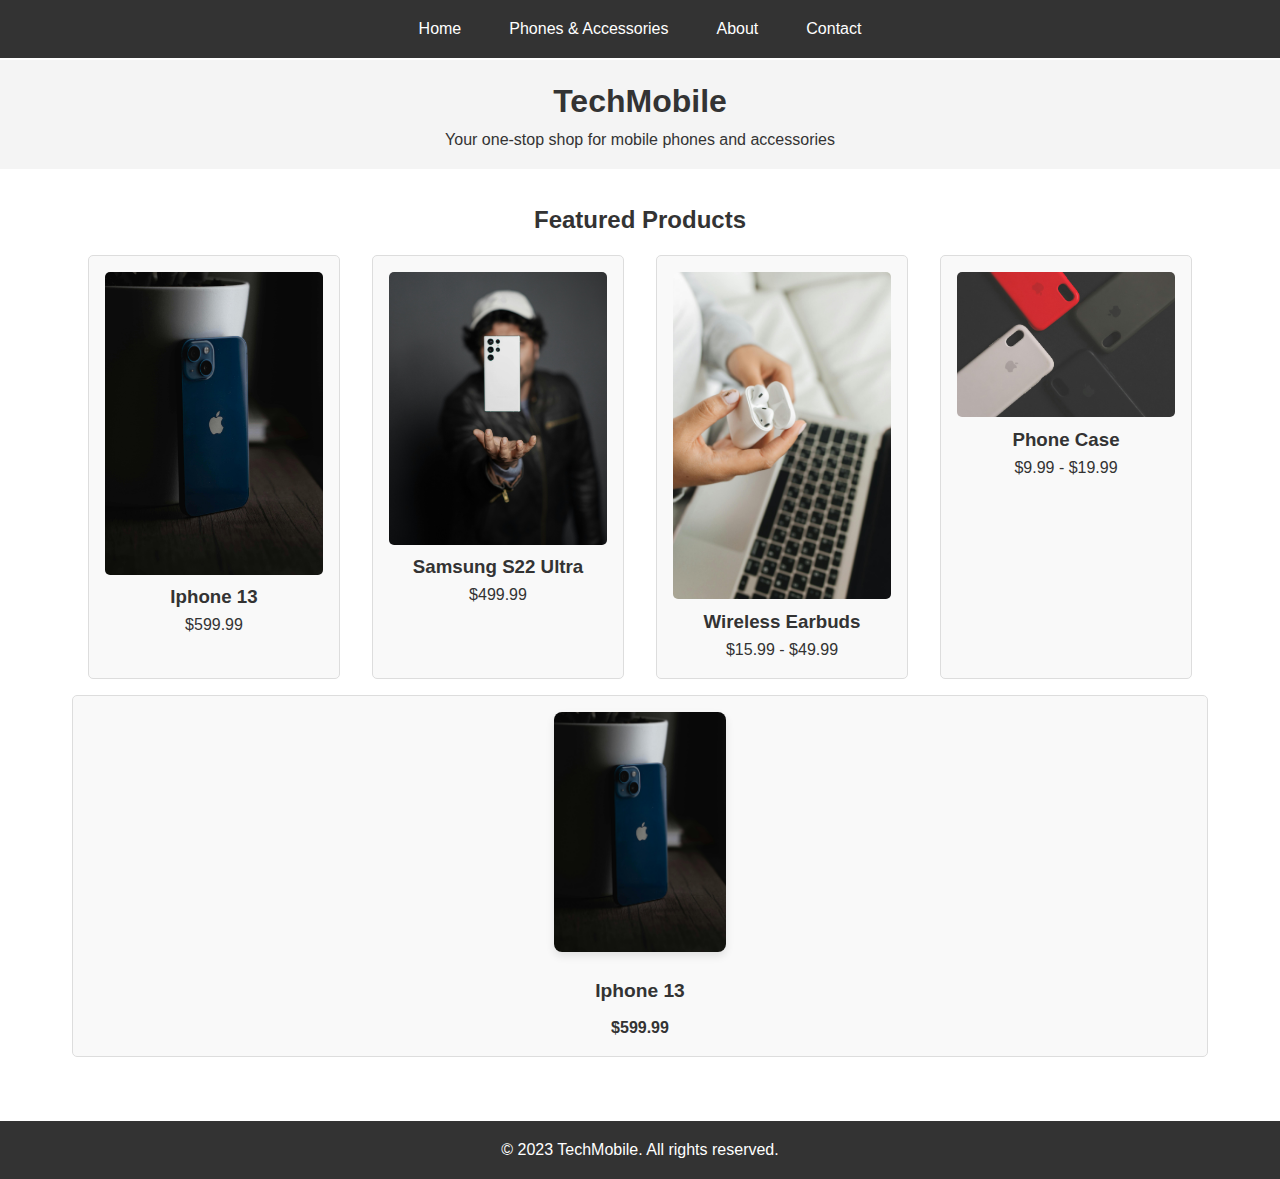
<file: index.html>
<!DOCTYPE html>
<html lang="en">
<head>
    <meta charset="UTF-8">
    <meta name="viewport" content="width=device-width, initial-scale=1.0">
    <title>TechMobile - Your Mobile Phone Store</title>
    <link rel="stylesheet" href="style.css"/>
</head>
<body>
    <header>
        <h1>TechMobile</h1>
        <p>Your one-stop shop for mobile phones and accessories</p>
    </header>
    <nav>
        <input type="checkbox" id="nav-toggle" ">
        <label for="nav-toggle" class="nav-toggle">☰</label>
        <ul>
            <li><a href="#home">Home</a></li>
            <li><a href="phones.html">Phones & Accessories</a></li>
            <li><a href="about.html">About</a></li>
            <li><a href="contacts.html">Contact</a></li>
        </ul>
    </nav>
    <main>
        <h2>Featured Products</h2>
        <div class="featured-products">
            <div class="product">
                <img src="./image/pexels-25taf-12741170.jpg" title="iphone 13">
                <h3>Iphone 13</h3>
                <p>$599.99</p>
            </div>
            <div class="product">
                <img src="./image/pexels-imadclicks-11420185.jpg" title="Samsung s22 ultra">
                <h3>Samsung S22 Ultra</h3>
                <p>$499.99</p>
            </div>
            <div class="product">
                <img src="./image/pexels-polina-tankilevitch-7382407.jpg" title="wireless earbuds">
                <h3>Wireless Earbuds</h3>
                <p>$15.99 - $49.99</p>
            </div>
            <div class="product">
                <img src="./image/pexels-mnzoutfits-1670768.jpg" title="cases">
                <h3>Phone Case</h3>
                <p>$9.99 - $19.99</p>
            </div>
        </div>
        <div class="carousel-container">
            <div class="carousel">
                <div class="carousel-item">
                    <img src="./image/pexels-25taf-12741170.jpg" title="iphone 13">
                    <h3>Iphone 13</h3>
                    <p>$599.99</p>
                </div>
                <div class="carousel-item">
                    <img src="./image/pexels-debraj-roy-282189167-13780425.jpg" title="Samsung s22 ultra">
                    <h3>Samsung S22</h3>
                    <p>$399.99</p>
                </div>
                <div class="carousel-item">
                    <img src="./image/pexels-cottonbro-3945697.jpg" title="wireless earbuds">
                    <h3>Wireless Earbuds</h3>
                    <p>$9.99</p>
                </div>
                <div class="carousel-item">
                    <img src="./image/pexels-tdcat-437037.jpg" title="Smartwatch">
                    <h3>Smartwatch</h3>
                    <p>$249.99</p>
                </div>
                <div class="carousel-item">
                    <img src="./image/pexels-asphotograpy-218717.jpg" title="Tablet">
                    <h3>Tablet</h3>
                    <p>$399.99</p>
                </div>
            </div>
    </main>
    <footer>
        <p>&copy; 2023 TechMobile. All rights reserved.</p>
    </footer>
    <script src="javascript.js"></script>
</body>
</html>
</file>
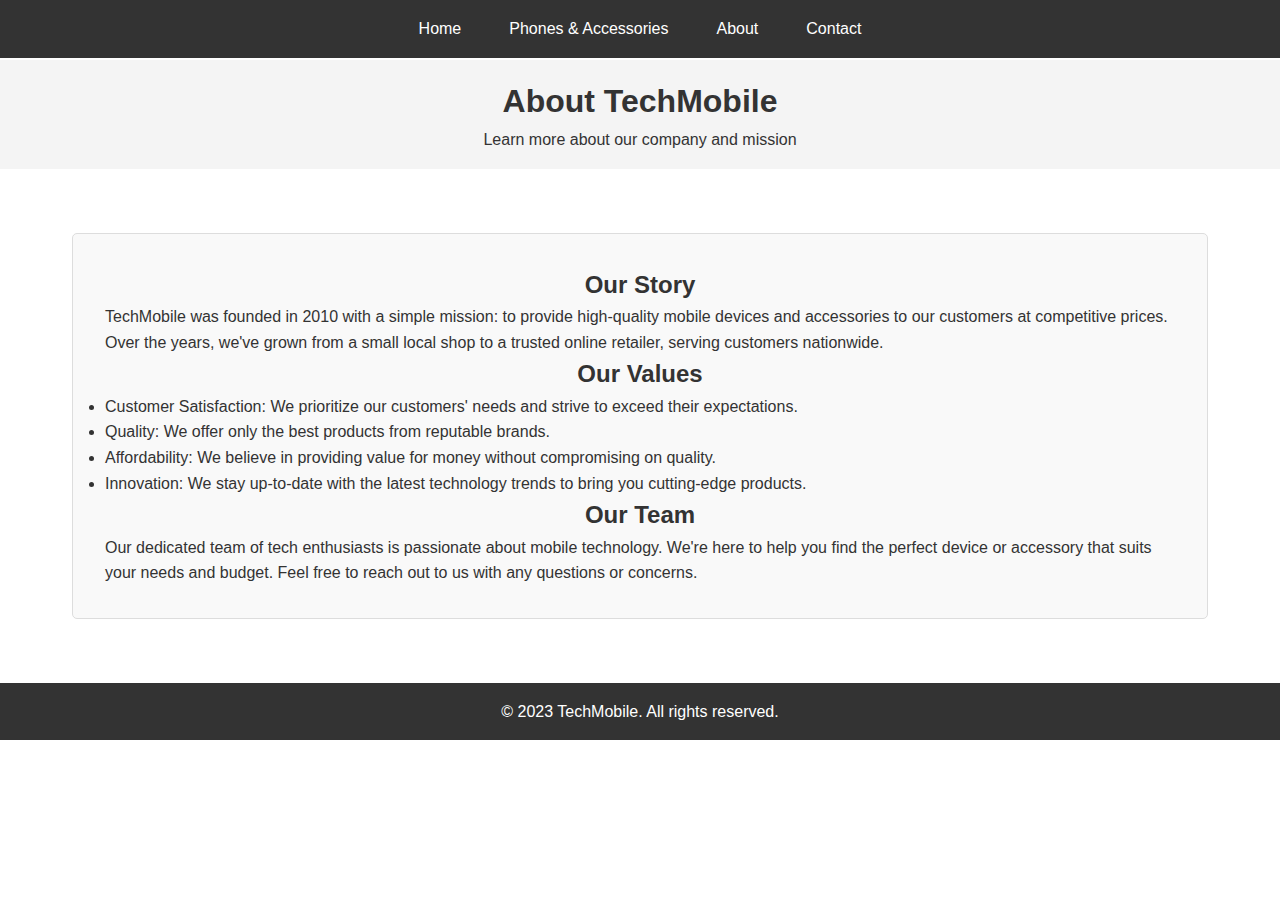
<file: about.html>
<!DOCTYPE html>
<html lang="en">
<head>
    <meta charset="UTF-8">
    <meta name="viewport" content="width=device-width, initial-scale=1.0">
    <title>About TechMobile - Your Mobile Phone Store</title>
    <link rel="stylesheet" href="style.css"/>
</head>
<body>
    <nav>
        <input type="checkbox" id="nav-toggle" ">
        <label for="nav-toggle" class="nav-toggle">☰</label>
        <ul>
            <li><a href="index.html">Home</a></li>
            <li><a href="phones.html">Phones & Accessories</a></li>
            <li><a href="about.html">About</a></li>
            <li><a href="contacts.html">Contact</a></li>
        </ul>
    </nav>
    <header>
        <h1>About TechMobile</h1>
        <p>Learn more about our company and mission</p>
    </header>
    <main>
        <div class="about-content">
            <h2>Our Story</h2>
            <p>TechMobile was founded in 2010 with a simple mission: to provide high-quality mobile devices and accessories to our customers at competitive prices. Over the years, we've grown from a small local shop to a trusted online retailer, serving customers nationwide.</p>
            <h2>Our Values</h2>
            <ul>
                <li>Customer Satisfaction: We prioritize our customers' needs and strive to exceed their expectations.</li>
                <li>Quality: We offer only the best products from reputable brands.</li>
                <li>Affordability: We believe in providing value for money without compromising on quality.</li>
                <li>Innovation: We stay up-to-date with the latest technology trends to bring you cutting-edge products.</li>
            </ul>
            <h2>Our Team</h2>
            <p>Our dedicated team of tech enthusiasts is passionate about mobile technology. We're here to help you find the perfect device or accessory that suits your needs and budget. Feel free to reach out to us with any questions or concerns.</p>
        </div>
    </main>
    <footer>
        <p>&copy; 2023 TechMobile. All rights reserved.</p>
    </footer>
</body>
</html>
</file>
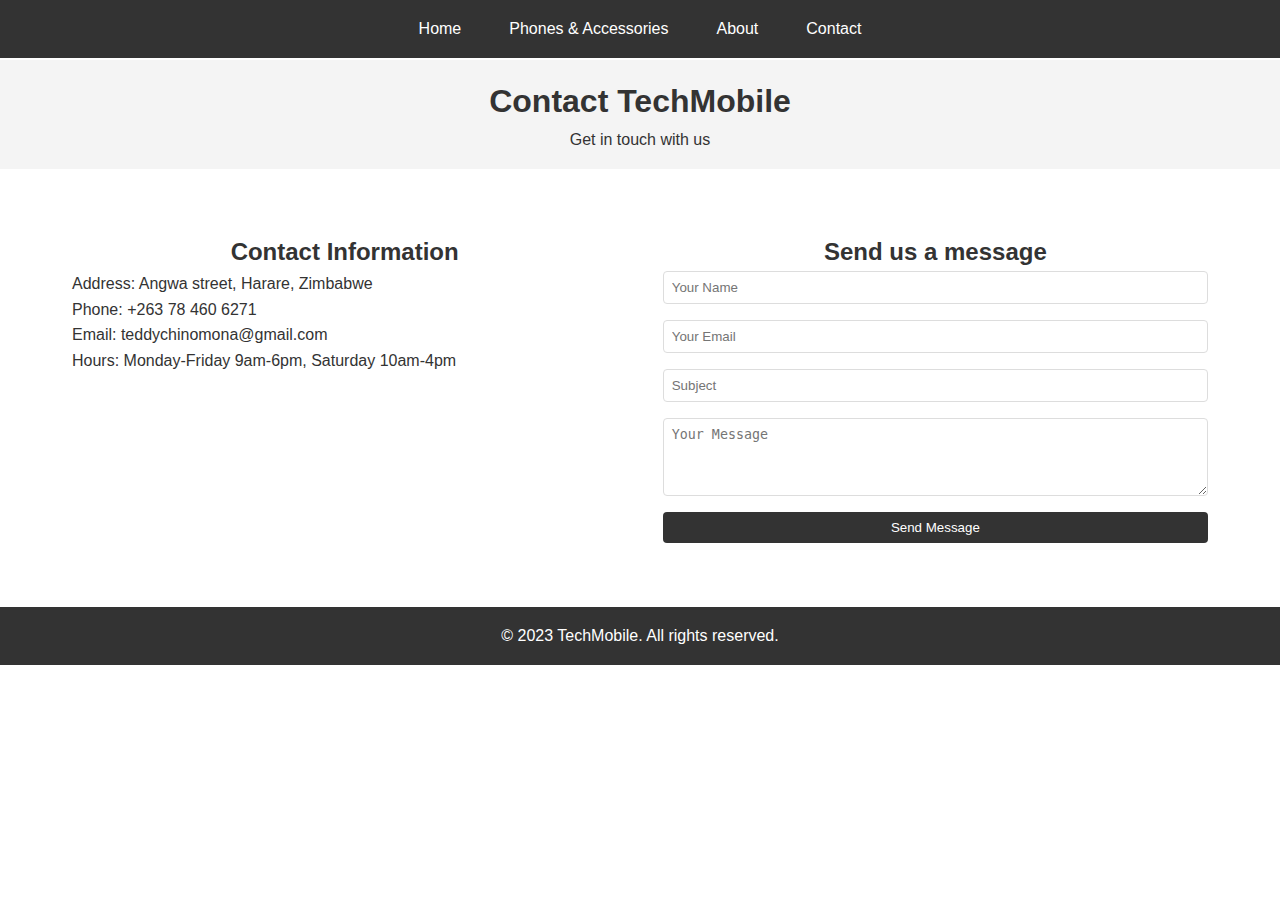
<file: contacts.html>
<!DOCTYPE html>
<html lang="en">
<head>
    <meta charset="UTF-8">
    <meta name="viewport" content="width=device-width, initial-scale=1.0">
    <title>Contact TechMobile - Your Mobile Phone Store</title>
    <link rel="stylesheet" href="style.css"/>
</head>
<body>
    <nav>
        <input type="checkbox" id="nav-toggle" ">
        <label for="nav-toggle" class="nav-toggle">☰</label>
        <ul>
            <li><a href="index.html">Home</a></li>
            <li><a href="phones.html">Phones & Accessories</a></li>
            <li><a href="about.html">About</a></li>
            <li><a href="contacts.html">Contact</a></li>
        </ul>
    </nav>
    <header>
        <h1>Contact TechMobile</h1>
        <p>Get in touch with us</p>
    </header>
    <main>
        <div class="contact-content">
            <div class="contact-info">
                <h2>Contact Information</h2>
                <p>Address: Angwa street, Harare, Zimbabwe</p>
                <p>Phone: +263 78 460 6271</p>
                <p>Email: teddychinomona@gmail.com</p>
                <p>Hours: Monday-Friday 9am-6pm, Saturday 10am-4pm</p>
            </div>
            <div class="contact-form">
                <h2>Send us a message</h2>
                <form>
                    <input type="text" name="name" placeholder="Your Name" required>
                    <input type="email" name="email" placeholder="Your Email" required>
                    <input type="text" name="subject" placeholder="Subject" required>
                    <textarea name="message" placeholder="Your Message" rows="4" required></textarea>
                    <button type="submit">Send Message</button>
                </form>
            </div>
        </div>
    </main>
    <footer>
        <p>&copy; 2023 TechMobile. All rights reserved.</p>
    </footer>
</body>
</html>
</file>
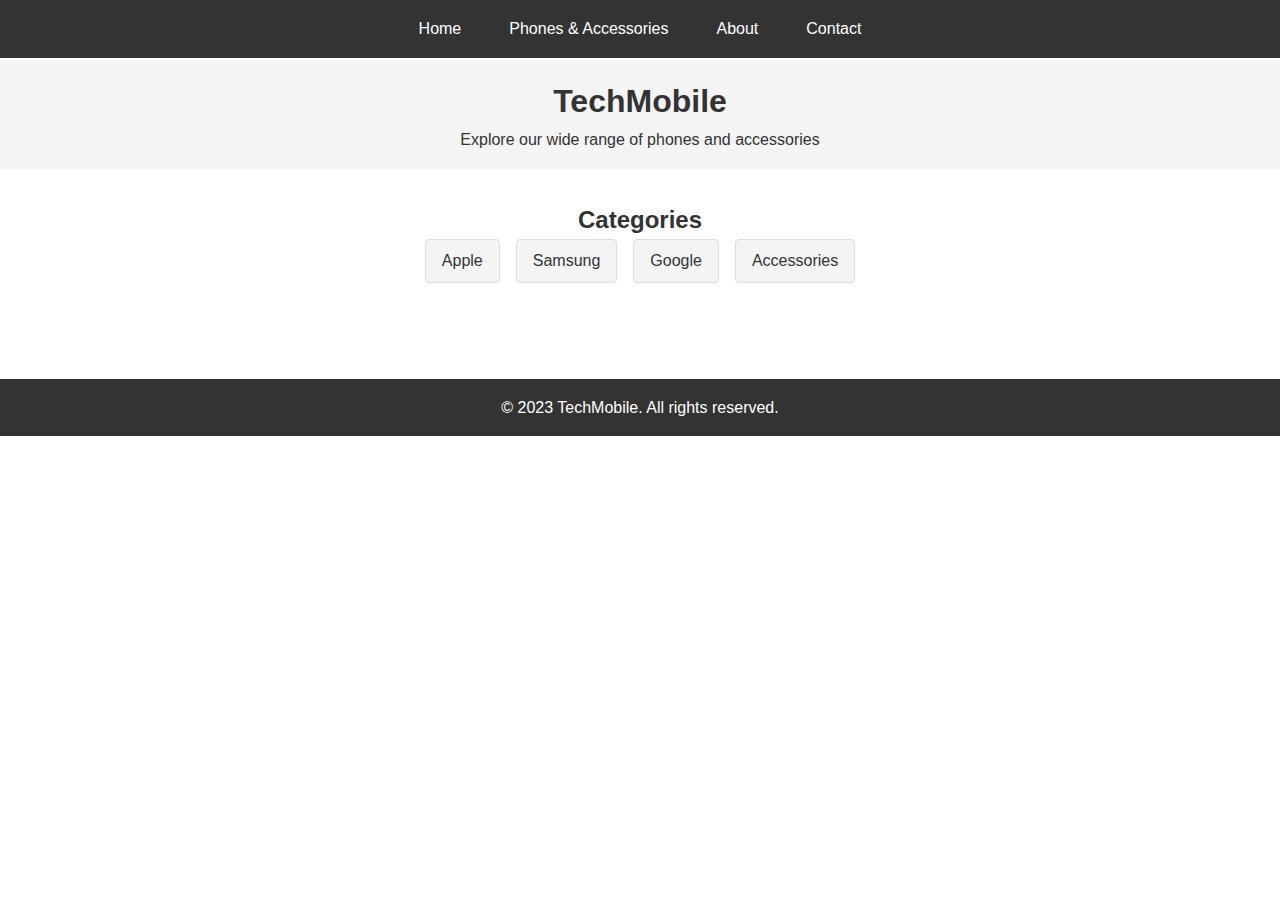
<file: phones.html>
<!DOCTYPE html>
<html lang="en">
<head>
    <meta charset="UTF-8">
    <meta name="viewport" content="width=device-width, initial-scale=1.0">
    <title>TechMobile - Phones and Accessories</title>
    <link rel="stylesheet" href="style.css"/>
</head>
<body>
    <header>
        <h1>TechMobile</h1>
        <p>Explore our wide range of phones and accessories</p>
    </header>
    <nav>
        <input type="checkbox" id="nav-toggle" ">
        <label for="nav-toggle" class="nav-toggle">☰</label>
        <ul>
            <li><a href="index.html">Home</a></li>
            <li><a href="#">Phones & Accessories</a></li>
            <li><a href="about.html">About</a></li>
            <li><a href="contacts.html">Contact</a></li>
        </ul>
    </nav>
    <main>
        <h2>Categories</h2>
        <div class="categories">
            <div class="category" data-category="apple">Apple</div>
            <div class="category" data-category="samsung">Samsung</div>
            <div class="category" data-category="google">Google</div>
            <div class="category" data-category="accessories">Accessories</div>
        </div>
        <div id="apple" class="phone-list">
            <div class="phone">
                <img src="./image/pexels-doouglasma-14666017.jpg" title="Iphone 13">
                <h3>iPhone 13</h3>
                <p>$599.99</p>
            </div>
            <div class="phone">
                <img src="./image/pexels-avinash-kumar-299518778-16004744.jpg" title="iPhone 13 Pro">
                <h3>iPhone 13 Pro</h3>
                <p>$799.99</p>
            </div>
            <div class="phone">
                <img src="./image/IMG_9608.PNG" title="iPhone SE">
                <h3>iPhone SE</h3>
                <p>$399.99</p>
            </div>
        </div>
        <div id="samsung" class="phone-list">
            <div class="phone">
                <img src="./image/pexels-zeleboba-28920287.jpg" title="Galaxy S21">
                <h3>Galaxy S21</h3>
                <p>$399.99</p>
            </div>
            <div class="phone">
                <img src="./image/IMG_9607.PNG" title="Galaxy A52">
                <h3>Galaxy A52</h3>
                <p>$499.99</p>
            </div>
            <div class="phone">
                <img src="./image/pexels-zana-latif-2772032-4716356.jpg" title="Galaxy Z Fold3">
                <h3>Galaxy Z Fold3</h3>
                <p>$599.99</p>
            </div>
        </div>
        <div id="google" class="phone-list">
            <div class="phone">
                <img src="./image/IMG_9602.PNG" title="Pixel 6">
                <h3>Pixel 6</h3>
                <p>$599.99</p>
            </div>
            <div class="phone">
                <img src="./image/IMG_9604.PNG" title="Pixel 6 Pro">
                <h3>Pixel 6 Pro</h3>
                <p>$899.99</p>
            </div>
            <div class="phone">
                <img src="./image/IMG_9603.PNG" title="Pixel 5a">
                <h3>Pixel 5a</h3>
                <p>$449.99</p>
            </div>
        </div>
        <div id="accessories" class="phone-list">
            <div class="phone">
                <img src="./image/IMG_9606.PNG" title="Wireless Charger">
                <h3>Wireless Charger</h3>
                <p>$39.99</p>
            </div>
            <div class="phone">
                <img src="./image/pexels-mnzoutfits-1670768.jpg" title="Phone Case">
                <h3>Phone Case</h3>
                <p>$9.99</p>
            </div>
            <div class="phone">
                <img src="./image/pexels-rann-vijay-677553-7742506.jpg" title="Screen Protector">
                <h3>Screen Protector</h3>
                <p>$9.99</p>
            </div>
        </div>
    </main>
    <footer>
        <p>&copy; 2023 TechMobile. All rights reserved.</p>
    </footer>
    <script src="javascript.js"></script>
</body>
</html>
</file>
<file: style.css>
* {
    margin: 0;
    padding: 0;
    box-sizing: border-box;
}
body {
    font-family: Arial, sans-serif;
    line-height: 1.6;
    color: #333;
    padding-top: 60px;
}
header {
    background-color: #f4f4f4;
    padding: 1rem;
    text-align: center;
}
nav {
    background-color: #333;
    color: #fff;
    padding: 0.5rem;
    position: fixed;
    top: 0;
    left: 0;
    right: 0;
    z-index: 1000;
}
nav input{
    display: none;
}
nav ul {
    list-style-type: none;
    display: flex;
    justify-content: center;
    flex-wrap: wrap;
}
nav ul li {
    margin: 0.5rem;
}
nav ul li a {
    color: #fff;
    text-decoration: none;
    padding: 0.5rem 1rem;
    border-radius: 4px;
    transition: background-color 0.3s;
}
nav ul li a:hover {
    background-color: #555;
}
main {
    padding: 2rem;
    max-width: 1200px;
    margin: 0 auto;
}
main h2 {
  text-align: center;
}
.featured-products {
    display: flex;
    flex-wrap: wrap;
    justify-content: space-around;
}
.product {
    background-color: #f9f9f9;
    border: 1px solid #ddd;
    border-radius: 5px;
    padding: 1rem;
    margin: 1rem;
    width: calc(25% - 2rem);
    min-width: 200px;
    text-align: center;
    transition: transform 0.3s, box-shadow 0.3s;
}
.product:hover {
    transform: translateY(-5px);
    box-shadow: 0 5px 15px rgba(0,0,0,0.1);
}
.product img {
    max-width: 100%;
    border-radius: 5px;
    height: auto;
}
footer {
    background-color: #333;
    color: #fff;
    text-align: center;
    padding: 1rem;
    margin-top: 2rem;
}
.carousel-container {
    width: 100%;
    overflow: hidden;
    position: relative;
}
.carousel {
    display: flex;
    transition: transform 0.5s ease-in-out;
}
.carousel-item {
    background-color: #f9f9f9;
    border: 1px solid #ddd;
    border-radius: 5px;
    min-width: 100%;
    box-sizing: border-box;
    padding: 1rem;
    text-align: center;
}
.carousel-item img {
    max-width: 100%;
    height: 240px;
    border-radius: 8px;
    box-shadow: 0 4px 8px rgba(0,0,0,0.1);
}
.carousel-item h3 {
    margin-top: 1rem;
    font-size: 1.2rem;
}
.carousel-item p {
    margin-top: 0.5rem;
    font-weight: bold;
}
.nav-toggle {
    display: none;
    background: none;
    border: none;
    color: white;
    font-size: 1.5rem;
    cursor: pointer;
    position: absolute;
    top: 0.5rem;
    right: 1rem;
}

/* phone page*/
.categories {
    display: flex;
    flex-wrap: wrap;
    justify-content: center;
    gap: 1rem;
    margin-bottom: 2rem;
}
.category {
    background-color: #f4f4f4;
    border: 1px solid #ddd;
    border-radius: 4px;
    padding: 0.5rem 1rem;
    cursor: pointer;
    transition: background-color 0.3s;
}
.category:hover {
    background-color: #e0e0e0;
}
.phone-list {
    display: none;
    flex-wrap: wrap;
    justify-content: space-around;
}
.phone {
    background-color: #f9f9f9;
    border: 1px solid #ddd;
    border-radius: 5px;
    padding: 1rem;
    margin: 1rem;
    width: calc(25% - 2rem);
    min-width: 200px;
    text-align: center;
    transition: transform 0.3s, box-shadow 0.3s;
}
.phone:hover {
    transform: translateY(-5px);
    box-shadow: 0 5px 15px rgba(0,0,0,0.1);
}
.phone img {
    max-width: 100%;
    border-radius: 5px;
    height: auto;
}
footer {
    background-color: #333;
    color: #fff;
    text-align: center;
    padding: 1rem;
    margin-top: 2rem;
}


/* About styling*/
.about-content {
    background-color: #f9f9f9;
    border: 1px solid #ddd;
    border-radius: 5px;
    padding: 2rem;
    margin-top: 2rem;
}


/* Contact styling*/
.contact-content {
    display: flex;
    flex-wrap: wrap;
    justify-content: space-between;
    margin-top: 2rem;
}
.contact-info, .contact-form {
    flex-basis: 48%;
}
.contact-form form {
    display: flex;
    flex-direction: column;
}
.contact-form input, .contact-form textarea {
    margin-bottom: 1rem;
    padding: 0.5rem;
    border: 1px solid #ddd;
    border-radius: 4px;
}
.contact-form button {
    background-color: #333;
    color: #fff;
    padding: 0.5rem;
    border: none;
    border-radius: 4px;
    cursor: pointer;
    transition: background-color 0.3s;
}
.contact-form button:hover {
    background-color: #555;
}

/* Responsive styles */
@media screen and (max-width: 768px) {
    .nav-toggle {
        display: block;
        color: black;
    }
    nav ul {
        display: none;
        flex-direction: column;
        align-items: center;
    }
    nav ul li {
        margin: 0.25rem 0;
    }
    .product {
        width: calc(50% - 2rem);
    }
    #nav-toggle:checked ~ ul {
        display: flex;
    }
}

@media screen and (max-width: 480px) {
    body {
        padding-top: 50px;
    }
    header h1 {
        font-size: 1.5rem;
    }
    main {
        padding: 1rem;
    }
    .product {
        width: 100%;
        margin: 1rem 0;
    }
}
</file>
